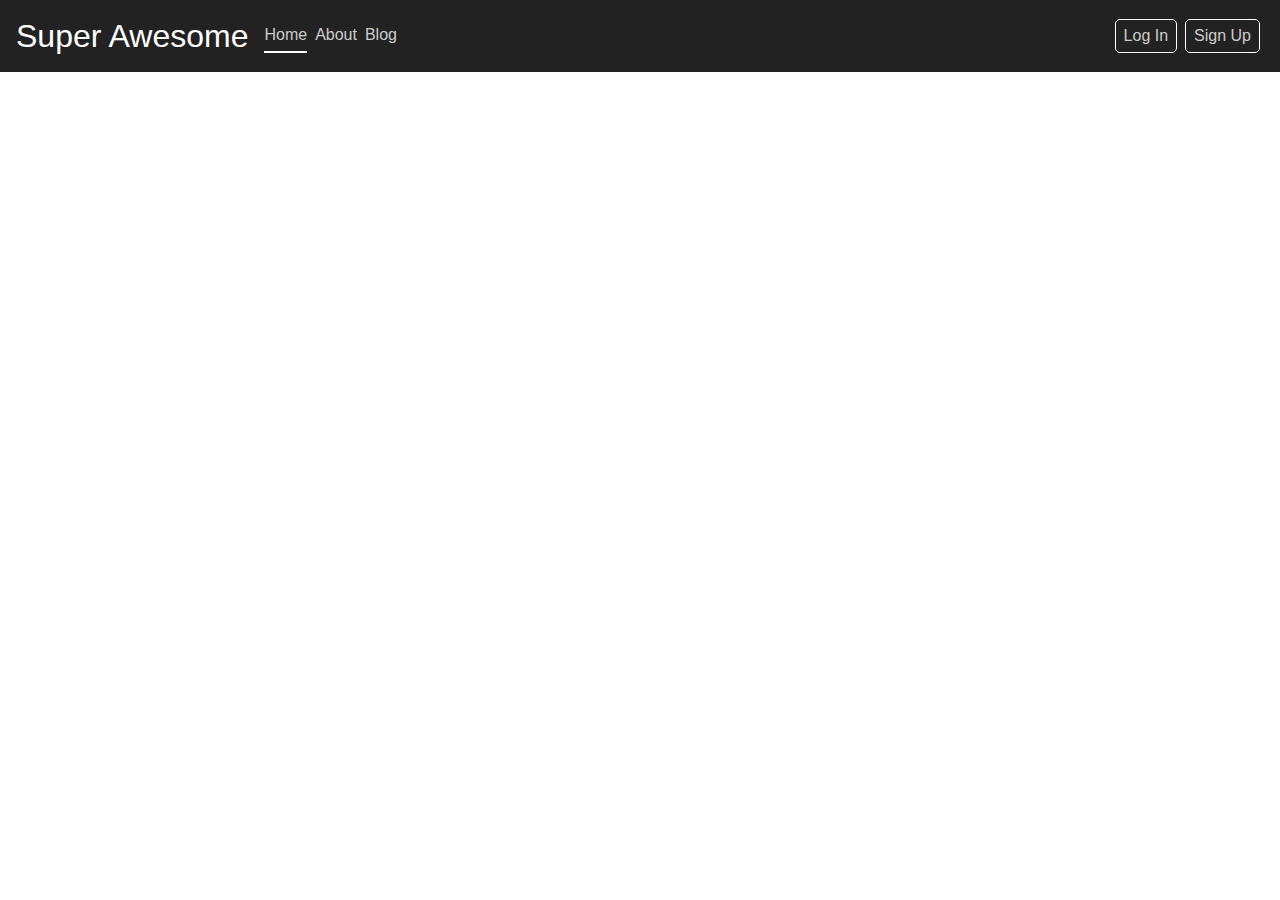
<file: navbar/index.html>
<!DOCTYPE html>
<html lang="en">
  <head>
    <meta charset="UTF-8" />
    <meta http-equiv="X-UA-Compatible" content="IE=edge" />
    <meta name="viewport" content="width=device-width, initial-scale=1.0" />
    <link
      rel="stylesheet"
      href="https://cdnjs.cloudflare.com/ajax/libs/font-awesome/5.13.0/css/all.min.css"
    />
    <link rel="stylesheet" href="style.css" />
    <title>Navbar</title>
  </head>
  <body>
    <nav class="navbar">
      <div class="nav-item brand">Super Awesome</div>
      <div class="nav-item nav-toggle">
        <i class="fas fa-bars"></i>
      </div>
      <div class="nav-item nav-toggle hide-toggle">
        <i class="fas fa-times"></i>
      </div>
      <div class="nav-items">
        <div class="nav-item nav-link active">Home</div>
        <div class="nav-item nav-link">About</div>
        <div class="nav-item nav-link">Blog</div>
      </div>
      <div class="nav-items nav-items-right">
        <div class="nav-item button">Log In</div>
        <div class="nav-item button">Sign Up</div>
      </div>
    </nav>

    <script src="index.js"></script>
  </body>
</html>
</file>
<file: navbar/style.css>
* {
  box-sizing: border-box;
  padding: 0;
  margin: 0;
}

body {
  font-family: sans-serif;
  font-size: 1em;
}

.navbar {
  display: flex;
  align-items: center;
  padding: 0.25em 1em;
  font-family: sans-serif;
  background-color: #222;
  color: #ccc;
}
.brand,
.nav-toggle {
  font-size: 2em;
  color: #fff;
}
.nav-toggle {
  display: none;
}
.nav-items {
  display: flex;
}
.nav-item:not(.brand, .toggle, .button):hover {
  color: #ccc;
}
.nav-item {
  margin-right: 0.5em;
  line-height: 2em;
  cursor: pointer;
}
.nav-items-right {
  margin-left: auto;
}
.button {
  border: 1px solid white;
  border-radius: 5px;
  padding: 0 0.5em 0;
  margin: 0 0.25em 0;
}

.active {
  border-bottom: 2px solid #fff;
}

@media screen and (max-width: 768px) {
  .navbar,
  .nav-items {
    flex-direction: column;
    align-items: flex-start;
  }
  .nav-items {
    display: none;
  }
  .nav-items-right {
    margin-left: 0;
  }
  .button {
    border: none;
    padding-left: 0;
    margin: 0;
  }
  .nav-toggle {
    display: initial;
    align-self: flex-end;
    position: absolute;
    cursor: pointer;
  }
  .hide-toggle {
    display: none;
  }
  .show {
    display: flex;
  }
}
</file>
